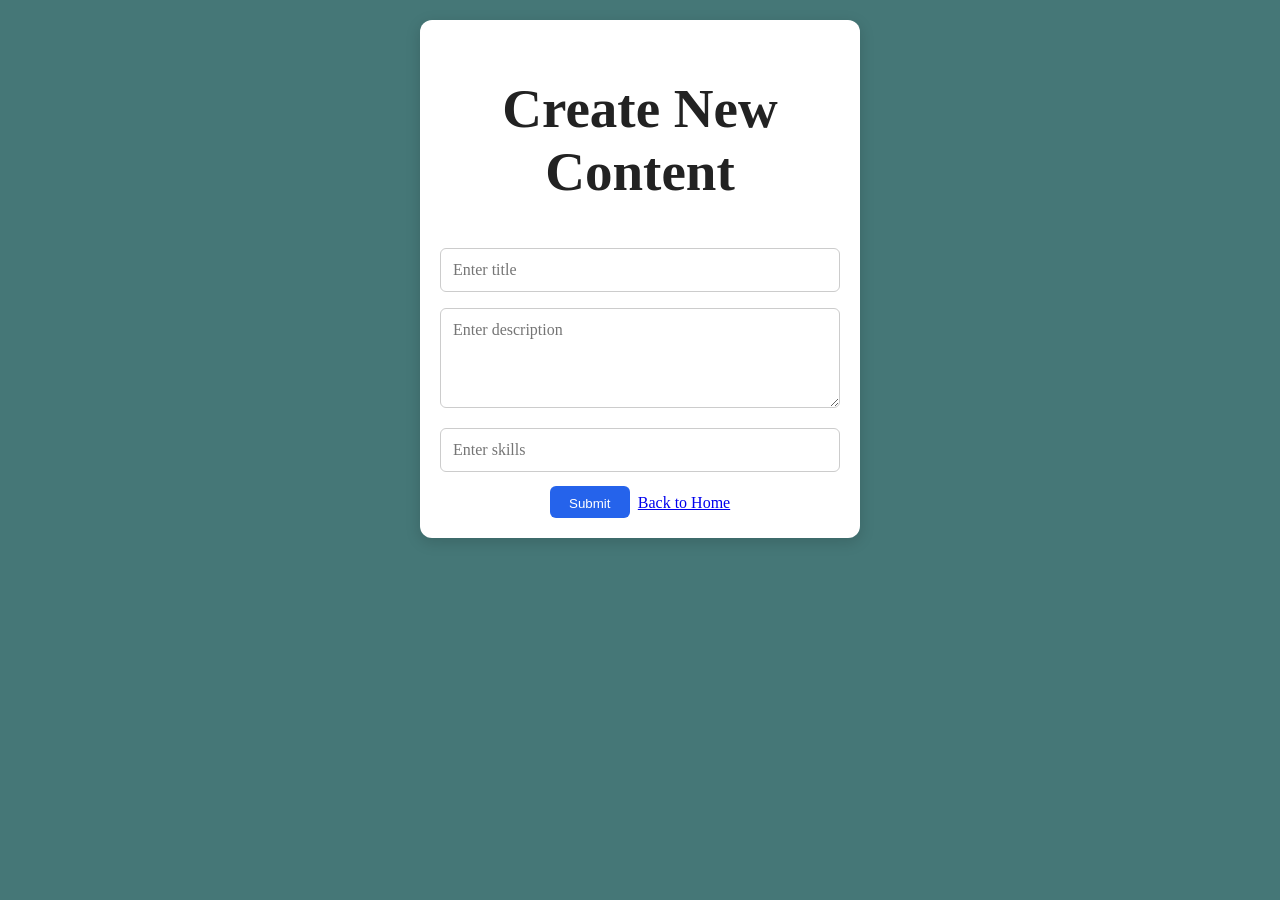
<file: create.html>
<!DOCTYPE html>
<html lang="en">
<head>
    <meta charset="UTF-8">
    <meta name="viewport" content="width=device-width, initial-scale=1.0">
    <title>Create Portfolio Content</title>
    <link rel="stylesheet" href="style.css">
</head>
<body>

    <div class="create-form">
        <h1>Create New Content</h1>

        <form id="portfolioForm">
            <input type="text" id="title"
                placeholder="Enter title" required>

            <textarea id="description"
                placeholder="Enter description" required></textarea>

            <input type="text" id="skills"
                placeholder="Enter skills" required>

            <button type="submit">Submit</button>
            <a href="index.html">Back to Home</a>
        </form>
    </div>

    <script src="script.js"></script>
</body>
</html>
</file>
<file: style.css>
body {
    text-align: center;
    background-color:rgb(69, 119, 119);
}

h1{
   font-size: 55px;
}

h3{
margin-top: 15rem;
}

.card-img{
    height: 500px;
    width: 400px;
}

h4{
    margin-left: 42rem;
    font-size: 25px;
    
}

.navbar-1{
    display: flex;
}

p{
    margin-top: 4rem;
}

.right-bar{
    background-color: white;
    width: 850px;
    height: 800px;
    border-radius: 1rem;
}

.navbar{
      text-align: center;
      border-radius: 1rem;
      display: flex;
      background-color: black;
      border-radius: 1rem;
      width: 780px;
      margin-left: 0.8rem;   
}

.Hackathon{
    font-size: 25px;
    margin-top: 10px;
    margin-left: 2.8rem;    
}

.Create{
    font-size: 25px;
    margin-top: 10px;
    margin-left: 2.8rem;
    color: white;
}

.Home{
  color: black;
  font-size: 25px;
  margin-top: 10px;
  margin-left: 2.8rem;
}

.About{    
    font-size: 25px;
    margin-top: 10px;
    margin-left: 2.8rem;
}

.Projects{    
    font-size: 25px;
    margin-top: 10px;
    margin-left: 2.8rem;
}

.Contact{
    font-size: 25px;
    margin-top: 10px;
    margin-left: 2.8rem;
}

.projects{
    font-size: 25px;
    margin-top: 3rem;
    margin-top: 10px;
    margin-left: 1.8rem;
}

button{
    border-radius: 1rem;
    margin-top: 1rem;
    height: 2rem;
    width: 5rem;
}

.main{
    display: flex;
}

button:hover{
    background-color: yellow;
}

.fa-star:hover{
  color: yellow;
}


.card-1{
    height: 5rem;
    width: 15rem;
    margin-left: 5rem;
    margin-top: 5rem;
    background-color:rgb(69, 135, 113);
    font-size: 38px;
    border-radius: 1rem;

}

.card-2{
    height: 10rem;
    width: 15rem;
    margin-left: 5rem;
    margin-top: 5rem;
    background-color:rgb(69, 135, 113);
    font-size: 38px;
    border-radius: 1rem;

}

.card-3{
    height: 5rem;
    width: 25rem;
    margin-left: 5rem;
    margin-top: 5rem;
    background-color:rgb(69, 135, 113);
    font-size: 38px;
    border-radius: 1rem;
}


.create-form {
    max-width: 400px;
    margin: 20px auto;
    padding: 20px;
    background: #ffffff;
    color: #222;
    border-radius: 12px;
    box-shadow: 0 4px 15px rgba(0, 0, 0, 0.15);
}

.create-form input,
.create-form textarea {
    width: 100%;
    box-sizing: border-box;
    padding: 12px;
    margin: 8px 0;
    border: 1px solid #ccc;
    border-radius: 6px;
    font: inherit;
}

.create-form textarea {
    min-height: 100px;
    resize: vertical;
}

.create-form button {
    padding: 10px 16px;
    margin: 6px 4px 0 0;
    border: none;
    border-radius: 6px;
    background: #2563eb;
    color: white;
    cursor: pointer;
}

.info-card {
    max-width: 400px;
    margin: 20px auto;
    padding: 20px;
    border-radius: 12px;
    background: #f3f4f6;
    color: #222;
    overflow-wrap: anywhere;
}


.about-section {
    min-height: 100vh;
    box-sizing: border-box;
    display: flex;
    align-items: center;
    justify-content: space-between;
    gap: 50px;
    padding: 70px 8%;
    background: #f8f9fc;
    color: #222;
}

.about-content {
    flex: 1;
}

.about-tag {
    color: #6c63ff;
    font-weight: bold;
    letter-spacing: 3px;
}

.about-content h1 {
    font-size: 45px;
}

.about-content h1 span {
    color: #6c63ff;
}

.about-description {
    color: #555;
    line-height: 1.8;
}

.about-skills {
    display: flex;
    flex-wrap: wrap;
    gap: 10px;
    margin: 20px 0;
}

.about-skills span {
    background: #e9e7ff;
    color: #5146d8;
    padding: 10px 14px;
    border-radius: 8px;
}

.about-btn {
    display: inline-block;
    margin-top: 15px;
    padding: 12px 20px;
    background: #6c63ff;
    color: white;
    text-decoration: none;
    border-radius: 8px;
}

.about-image {
    text-align: center;
    flex: 0 1 320px;
}

.about-image img {
    width: 100%;
    max-width: 320px;
    height: 320px;
    object-fit: cover;
    border-radius: 20px;
}

@media (max-width: 768px) {
    .about-section {
        flex-direction: column;
        padding: 40px 6%;
    }

    .about-content h1 {
        font-size: 35px;
    }

    .about-image {
        width: 100%;
    }
}


/* Projects Page */

.projects-section {
    min-height: 100vh;
    padding: 60px 8%;
    background: #f8f9fc;
    color: #222;
}

.projects-heading {
    text-align: center;
    margin-bottom: 45px;
}

.projects-heading p {
    color: #6c63ff;
    letter-spacing: 4px;
    font-size: 13px;
    font-weight: bold;
}

.projects-heading h1 {
    font-size: 42px;
    margin: 12px 0;
}

.projects-heading h1 span {
    color: #6c63ff;
}

.projects-heading h3 {
    color: #666;
    font-weight: normal;
}

.projects-container {
    display: grid;
    grid-template-columns: repeat(2, minmax(0, 1fr));
    gap: 25px;
}

.project-card {
    padding: 28px;
    background: white;
    border: 1px solid #e7e7ee;
    border-radius: 16px;
    box-shadow: 0 5px 18px rgba(0, 0, 0, 0.05);
    transition: transform 0.3s, box-shadow 0.3s;
}

.project-card:hover {
    transform: translateY(-6px);
    box-shadow: 0 12px 25px rgba(0, 0, 0, 0.1);
}

.project-icon {
    width: 55px;
    height: 55px;
    display: flex;
    align-items: center;
    justify-content: center;
    background: #e9e7ff;
    color: #6c63ff;
    border-radius: 12px;
    font-size: 24px;
}

.project-card h2 {
    margin: 20px 0 12px;
}

.project-card p {
    color: #606070;
    line-height: 1.7;
}

.project-tech {
    display: flex;
    flex-wrap: wrap;
    gap: 8px;
    margin: 20px 0;
}

.project-tech span {
    padding: 7px 10px;
    background: #f0efff;
    color: #5146d8;
    border-radius: 6px;
    font-size: 12px;
}

.project-card > a,
.projects-back a {
    display: inline-block;
    margin-top: 8px;
    color: #6c63ff;
    font-weight: bold;
    text-decoration: none;
}

.project-card > a:hover,
.projects-back a:hover {
    text-decoration: underline;
}

.projects-back {
    text-align: center;
    margin-top: 40px;
}

@media (max-width: 700px) {
    .projects-container {
        grid-template-columns: 1fr;
    }

    .projects-heading h1 {
        font-size: 34px;
    }

    .projects-section {
        padding: 40px 5%;
    }
}


/* Contact Page */

.contact-section {
    min-height: 100vh;
    box-sizing: border-box;
    padding: 60px 8%;
    background: #f8f9fc;
    color: #222;
}

.contact-heading {
    text-align: center;
    margin-bottom: 45px;
}

.contact-heading > p {
    color: #6c63ff;
    font-weight: bold;
    letter-spacing: 4px;
    font-size: 13px;
}

.contact-heading h1 {
    font-size: 42px;
    margin: 12px 0;
}

.contact-heading h1 span {
    color: #6c63ff;
}

.contact-heading h3 {
    color: #666;
    font-weight: normal;
}

.contact-container {
    display: grid;
    grid-template-columns: 1fr 1.2fr;
    gap: 35px;
    max-width: 1100px;
    margin: auto;
}

.contact-info,
.contact-form {
    background: #fff;
    padding: 30px;
    border-radius: 16px;
    border: 1px solid #e7e7ee;
    box-shadow: 0 5px 18px #0000000d;
}

.contact-info > p {
    color: #666;
    line-height: 1.8;
    margin-bottom: 30px;
}

.contact-item {
    display: flex;
    align-items: center;
    gap: 16px;
    margin: 25px 0;
    overflow-wrap: anywhere;
}

.contact-item > i {
    min-width: 45px;
    height: 45px;
    display: flex;
    align-items: center;
    justify-content: center;
    background: #e9e7ff;
    color: #6c63ff;
    border-radius: 10px;
    font-size: 20px;
}

.contact-item h4 {
    margin: 0 0 7px;
}

.contact-item a {
    color: #6c63ff;
    text-decoration: none;
}

.contact-form form {
    display: flex;
    flex-direction: column;
}

.contact-form label {
    margin: 14px 0 7px;
    font-weight: 600;
}

.contact-form input,
.contact-form textarea {
    width: 100%;
    box-sizing: border-box;
    padding: 13px;
    border: 1px solid #ddd;
    border-radius: 8px;
    font: inherit;
    outline: none;
}

.contact-form input:focus,
.contact-form textarea:focus {
    border-color: #6c63ff;
}

.contact-form textarea {
    resize: vertical;
}

.contact-form button {
    margin-top: 20px;
    padding: 14px;
    background: #6c63ff;
    color: white;
    border: none;
    border-radius: 8px;
    font-size: 15px;
    font-weight: bold;
    cursor: pointer;
}

.contact-form button:hover {
    background: #5146d8;
}

.contact-back {
    text-align: center;
    margin-top: 35px;
}

.contact-back a {
    color: #6c63ff;
    text-decoration: none;
    font-weight: bold;
}

@media (max-width: 768px) {
    .contact-section {
        padding: 40px 5%;
    }

    .contact-container {
        grid-template-columns: 1fr;
    }

    .contact-heading h1 {
        font-size: 34px;
    }

    .contact-info,
    .contact-form {
        padding: 22px;
    }
}


/* Hackathon Page */

.hackathon-section {
    min-height: 100vh;
    box-sizing: border-box;
    padding: 60px 8%;
    background: #f8f9fc;
    color: #222;
}

.hackathon-heading {
    text-align: center;
    margin-bottom: 45px;
}

.hackathon-heading > p {
    color: #6c63ff;
    font-size: 13px;
    font-weight: bold;
    letter-spacing: 4px;
}

.hackathon-heading h1 {
    font-size: 42px;
    margin: 15px 0;
}

.hackathon-heading h1 span {
    color: #6c63ff;
}

.hackathon-heading h3 {
    color: #666;
    font-weight: normal;
    line-height: 1.6;
}

.hackathon-container {
    display: grid;
    grid-template-columns: repeat(2, minmax(0, 1fr));
    gap: 25px;
}

.hackathon-card {
    padding: 28px;
    background: white;
    border: 1px solid #e6e6ef;
    border-radius: 16px;
    box-shadow: 0 5px 18px #0000000d;
    transition: transform 0.3s, box-shadow 0.3s;
}

.hackathon-card:hover {
    transform: translateY(-6px);
    box-shadow: 0 12px 25px #00000012;
}

.hackathon-icon {
    display: flex;
    align-items: center;
    justify-content: center;
    width: 55px;
    height: 55px;
    border-radius: 12px;
    background: #e9e7ff;
    color: #6c63ff;
    font-size: 24px;
}

.hackathon-status {
    display: inline-block;
    margin-top: 18px;
    padding: 6px 10px;
    border-radius: 20px;
    background: #e8f7ed;
    color: #21834a;
    font-size: 12px;
    font-weight: bold;
}

.hackathon-card h2 {
    margin: 16px 0 10px;
}

.hackathon-card p {
    color: #606070;
    line-height: 1.8;
}

.hackathon-tags {
    display: flex;
    flex-wrap: wrap;
    gap: 8px;
    margin: 20px 0;
}

.hackathon-tags span {
    padding: 7px 10px;
    background: #f0efff;
    color: #5146d8;
    border-radius: 6px;
    font-size: 12px;
}

.hackathon-card > a {
    display: inline-block;
    margin-top: 5px;
    color: #6c63ff;
    font-weight: bold;
    text-decoration: none;
    overflow-wrap: anywhere;
}

.hackathon-card > a:hover {
    text-decoration: underline;
}

.hackathon-note {
    text-align: center;
    margin-top: 45px;
    padding: 30px;
    border-radius: 16px;
    background: #eeecff;
}

.hackathon-note > i {
    font-size: 30px;
    color: #6c63ff;
}

.hackathon-note p {
    color: #606070;
    line-height: 1.7;
}

.hackathon-back {
    text-align: center;
    margin-top: 30px;
}

.hackathon-back a {
    color: #6c63ff;
    text-decoration: none;
    font-weight: bold;
}

@media (max-width: 700px) {
    .hackathon-section {
        padding: 40px 5%;
    }

    .hackathon-container {
        grid-template-columns: 1fr;
    }

    .hackathon-heading h1 {
        font-size: 34px;
    }
}


.delete-btn {
    padding: 10px 18px;
    margin-top: 12px;
    border: none;
    border-radius: 7px;
    background: #dc2626;
    color: white;
    font-size: 14px;
    font-weight: 600;
    cursor: pointer;
    transition: background 0.2s ease;
}

.delete-btn:hover {
    background: #b91c1c;
}

.info-card {
    padding: 20px;
    margin: 20px 0;
    border-radius: 12px;
    background: white;
    color: #222;
    box-shadow: 0 4px 15px #00000012;
}
</file>
